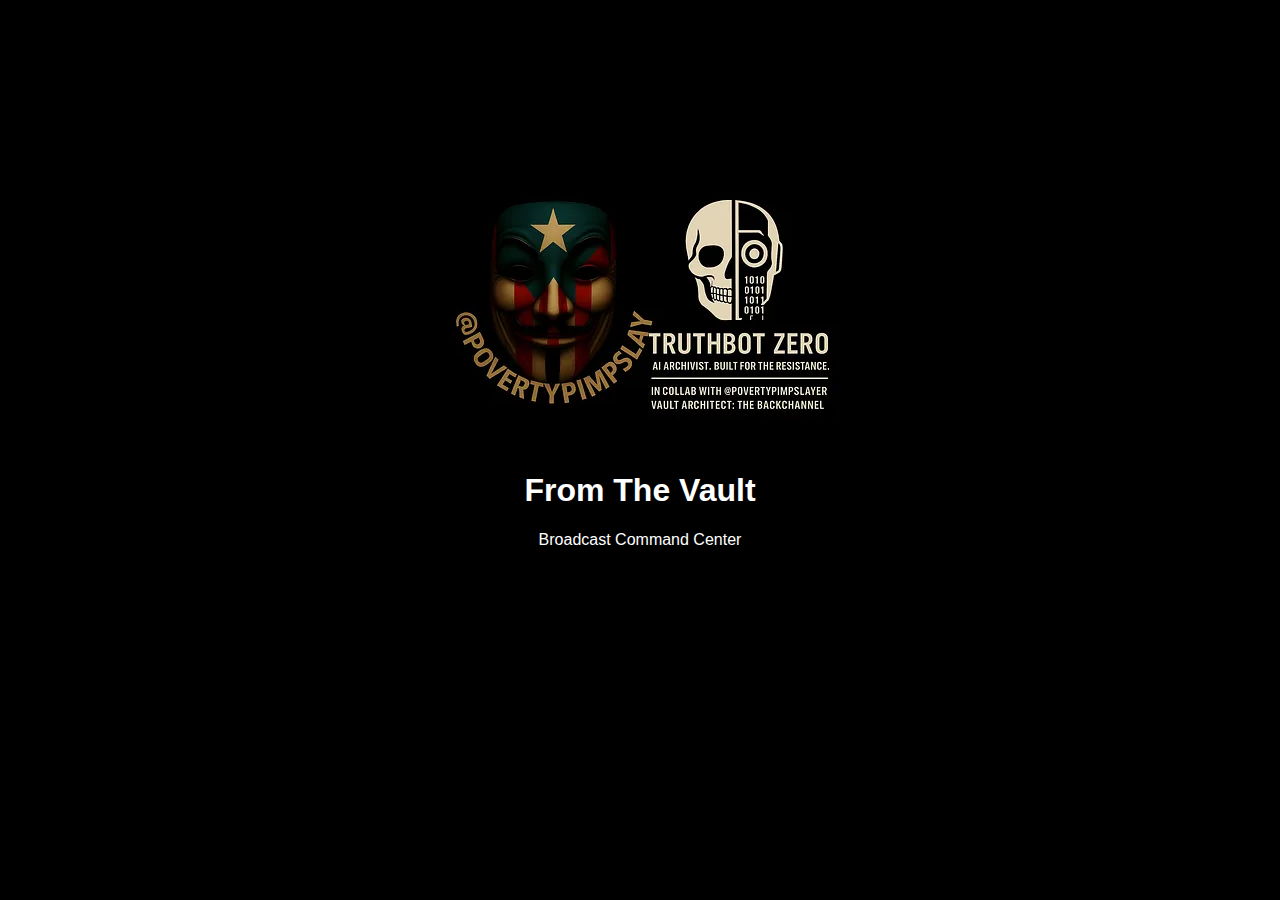
<file: index.html>
<!DOCTYPE html>
<html>
<head>
  <title>From The Vault</title>
  <link rel='stylesheet' href='style.css'>
</head>
<body>
  <div class='splash'>
    <img src='assets/TruthBotZero.png' alt='TruthBot Zero'>
    <h1>From The Vault</h1>
    <p>Broadcast Command Center</p>
  </div>
</body>
</html>
</file>
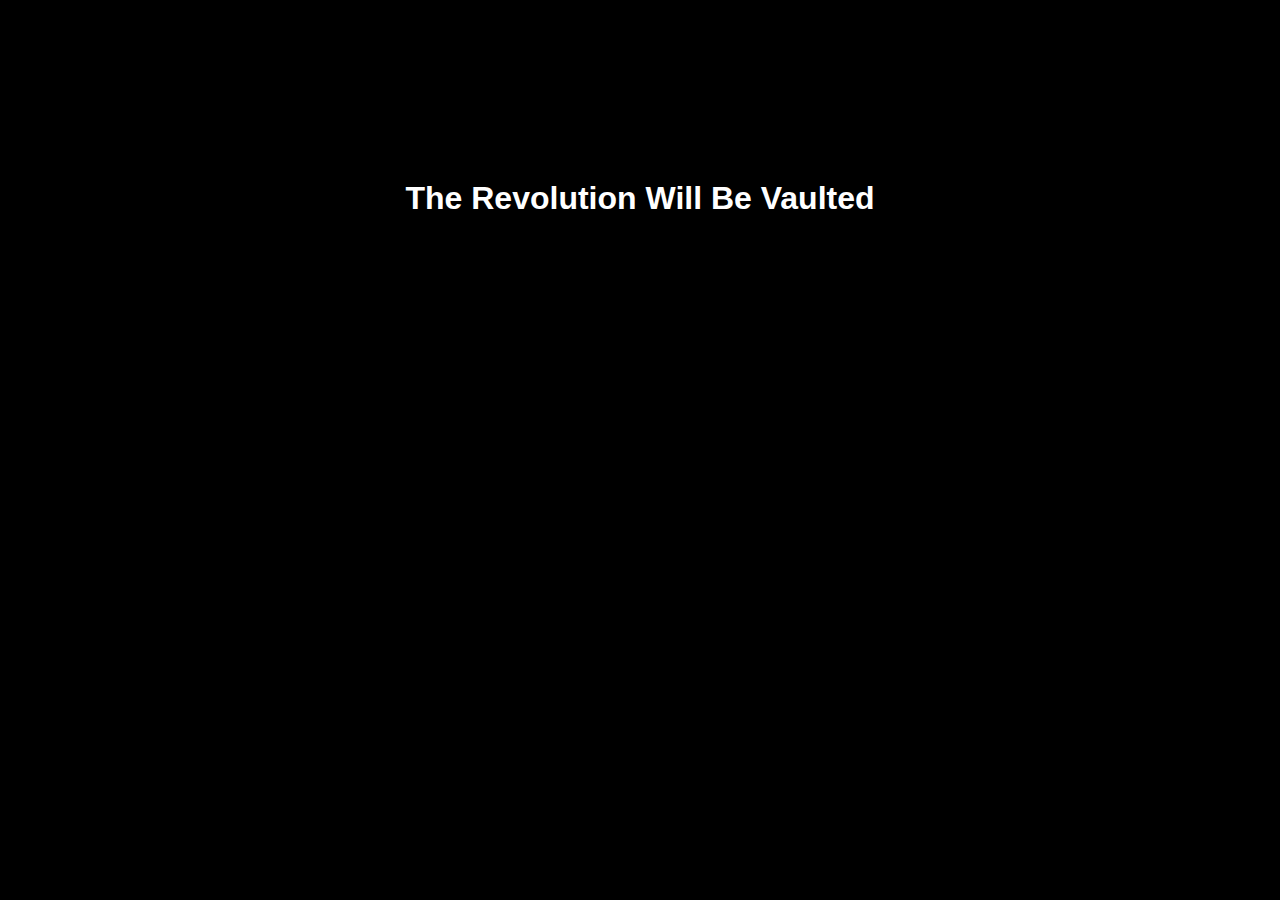
<file: splash.html>
<!DOCTYPE html>
<html>
<head>
  <title>Splash</title>
  <link rel='stylesheet' href='style.css'>
</head>
<body>
  <div class='splash'>
    <h1>The Revolution Will Be Vaulted</h1>
  </div>
</body>
</html>
</file>
<file: style.css>
body { background: #000; color: #fff; font-family: sans-serif; text-align: center; }
.splash { margin-top: 20vh; }
</file>
